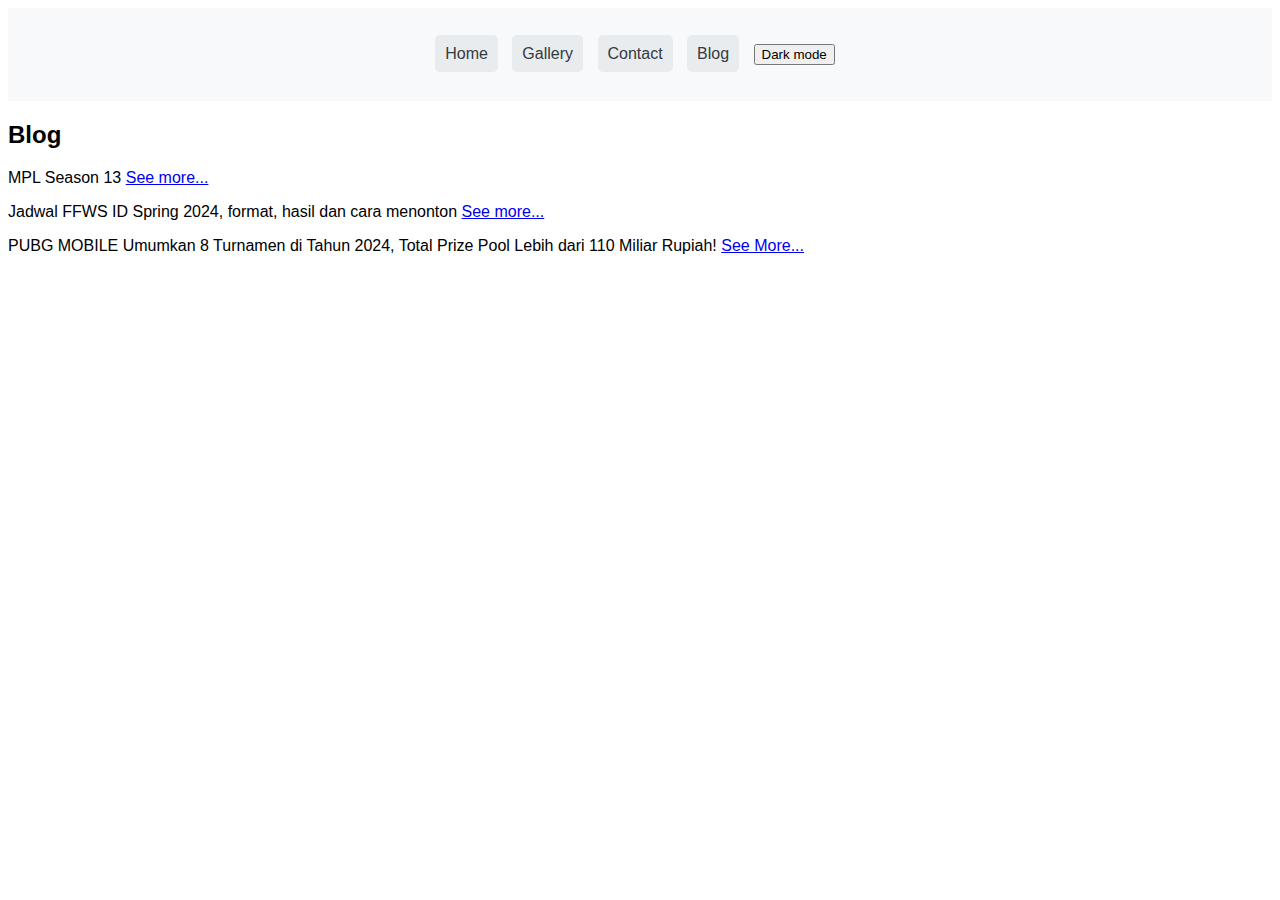
<file: blog.html>
<!DOCTYPE html>
<html>
    <head>
        <title>My Website</title>
    </head>
<head>
    <link rel="stylesheet" href="style.css">
</head>
<body>
    <header>
        <nav>
            <ul>
                <li><a href="index.html">Home</a></li>
                <li><a href="gallery.html">Gallery</a></li>
                <li><a href="contact.html">Contact</a></li>
                <li><a href="blog.html">Blog</a></li>
                <li><button id="dark-mode-toggle">Dark mode</button></li>
            </ul>
        </nav>
        <script src="script.js"></script>
    </header>
    <main>
        <h2>Blog</h2>
        <p>MPL Season 13 <a href="https://id-mpl.com/">See more...</a></p>
        <p>Jadwal FFWS ID Spring 2024, format, hasil dan cara menonton <a href="https://www.oneesports.id/free-fire/jadwal-ffws-id-spring-2024/">See more...</a></p>
        <p>PUBG MOBILE Umumkan 8 Turnamen di Tahun 2024, Total Prize Pool Lebih dari 110 Miliar Rupiah!
            <a href="https://esports.id/pubg-m/news/2024/02/f2671992766736eaee5018a1de716c86/pubg-mobile-umumkan-8-turnamen-di-tahun-2024-total-prize-pool-lebih-dari-110-miliar-rupiah">See More...</a></p>
    </main>

</body>
</html>
</file>
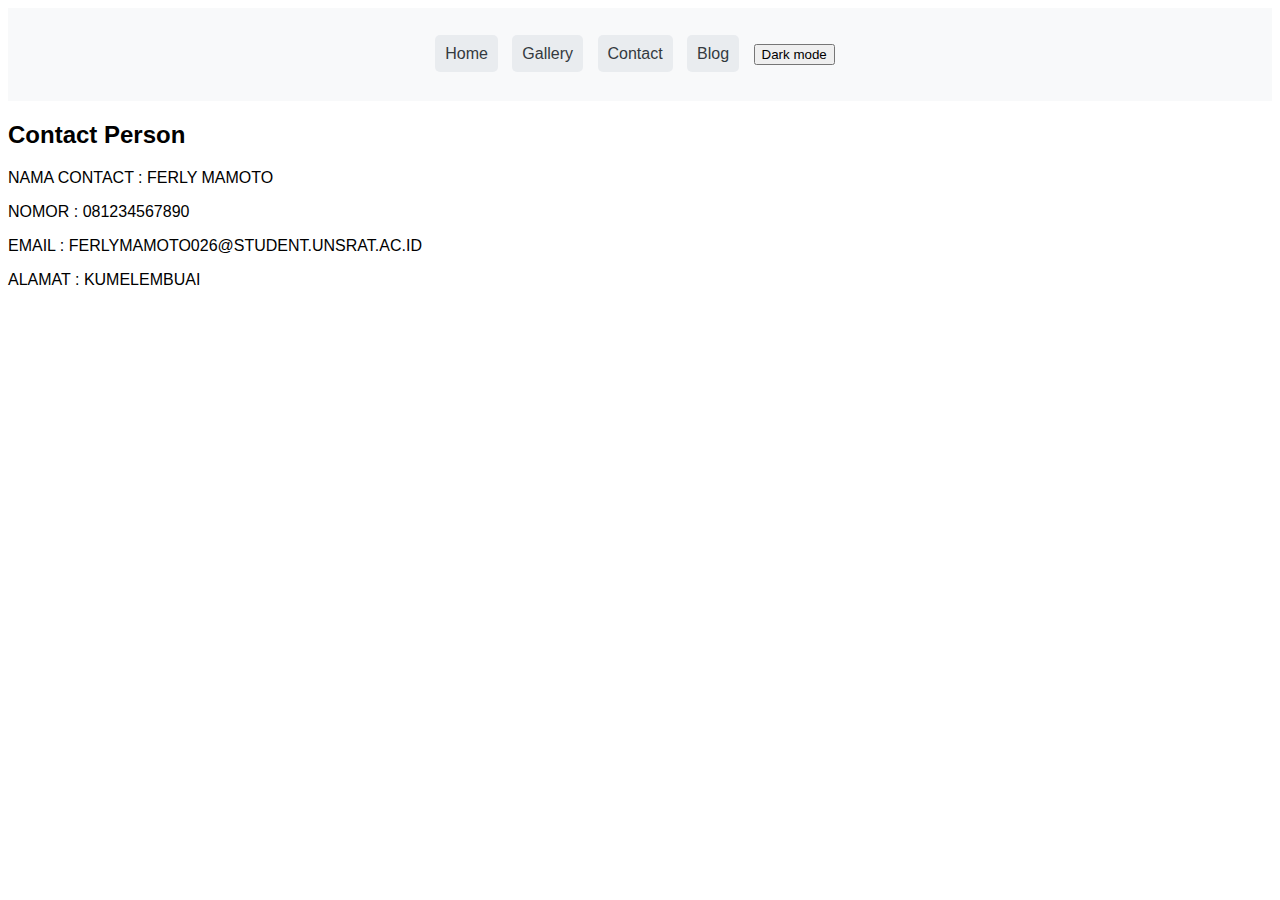
<file: contact.html>
<!DOCTYPE html>
<html>
    <head>
        <title>My Website</title>
    </head>
<head>
    <link rel="stylesheet" href="style.css">
</head>
<body>
    <header>
        <nav>
            <ul>
                <li><a href="index.html">Home</a></li>
                <li><a href="gallery.html">Gallery</a></li>
                <li><a href="contact.html">Contact</a></li>
                <li><a href="blog.html">Blog</a></li>
                <li><button id="dark-mode-toggle">Dark mode</button></li>
            </ul>
        </nav>
        <script src="script.js"></script>
    </header>
    <main>
        <h2>Contact Person</h2>
        <p>NAMA CONTACT : FERLY MAMOTO</a></p>
        <p>NOMOR        : 081234567890</a></p>
        <p>EMAIL        : FERLYMAMOTO026@STUDENT.UNSRAT.AC.ID</a></p>
        <p>ALAMAT       : KUMELEMBUAI </a></p>
    </main>

</body>
</html>
</file>
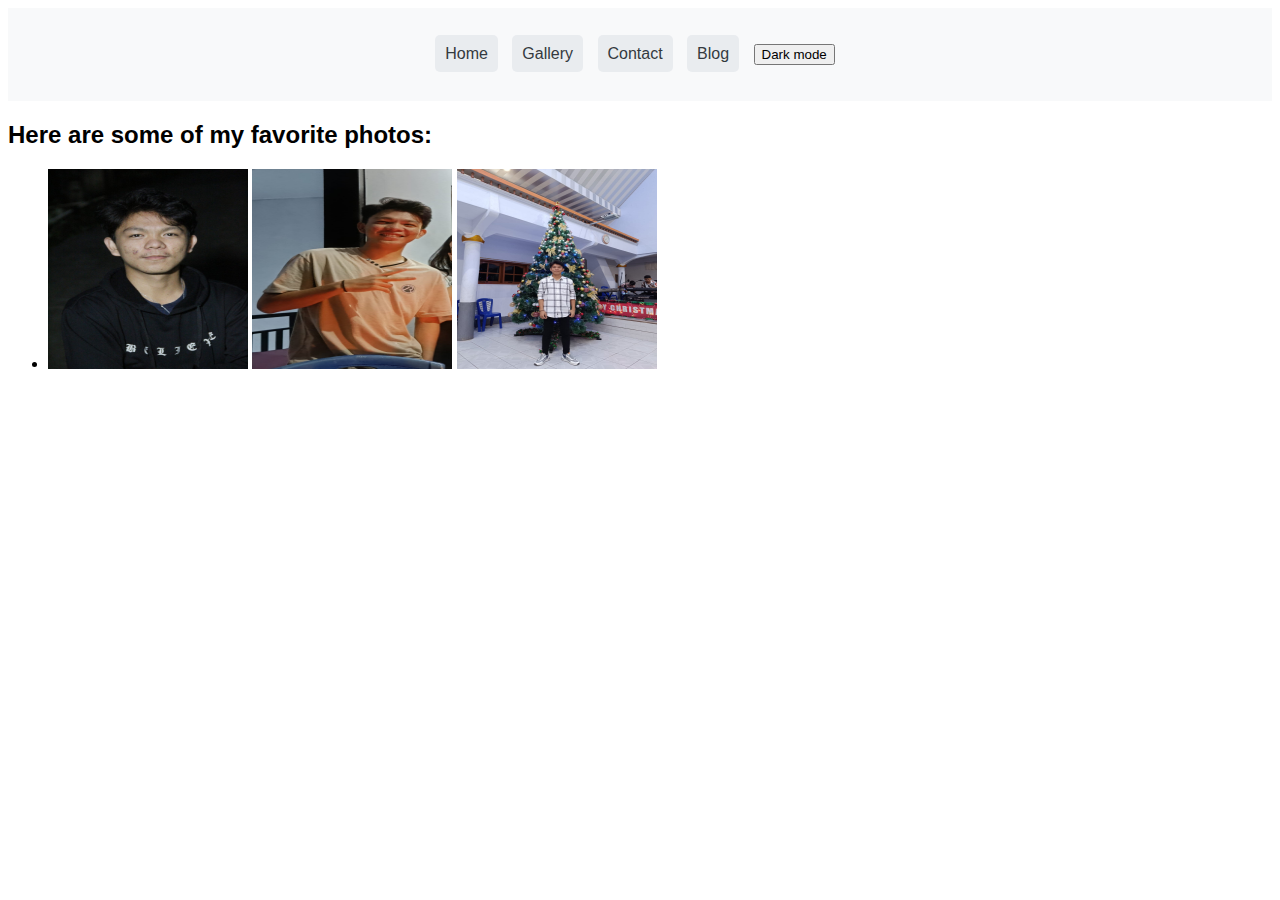
<file: gallery.html>
<!DOCTYPE html>
<html>
    <head>
        <title>My Website</title>
    </head>
<head>
    <link rel="stylesheet" href="style.css">
</head>
<body>
    <header>
        <nav>
            <ul>
                <li><a href="index.html">Home</a></li>
                <li><a href="gallery.html">Gallery</a></li>
                <li><a href="contact.html">Contact</a></li>
                <li><a href="blog.html">Blog</a></li>
                <li><button id="dark-mode-toggle">Dark mode</button></li>
            </ul>
        </nav>
        <script src="script.js"></script>
    </header>
    <main>
        <h2>Here are some of my favorite photos:</h2>
        <ul>
            <li>
                 <img src="Ferly1.jpeg" width="200" height="200">
                 <img src="Ferly2.jpeg" width="200" height="200">
                 <img src="Ferly3.jpeg" width="200" height="200" >
            </li>
        </ul>
    </main>

  

</body>
</html>
</file>
<file: style.css>
body {
    font-family: Arial, sans-serif;
    color: black; /* Default text color */
    transition: color 0.5s; /* Smooth transition for text color change */
}

header {
    background-color: #f8f9fa;
    padding: 20px;
    text-align: center;
}

nav ul {
    list-style-type: none;
    padding: 0;
}

nav ul li {
    display: inline;
    margin-right: 10px;
}

nav ul li a {
    text-decoration: none;
    padding: 10px;
    background-color: #e9ecef;
    border-radius: 5px;
    color: #343a40;
}

nav ul li a:hover {
    background-color: #343a40;
    color: #f8f9fa;
}

section {
    padding: 20px;
    margin-bottom: 20px;
}

section h1 {
    color: #ffffff;
}

body.dark-mode {
    background-color: #000000;
    color: #ffffff;
}
</file>
